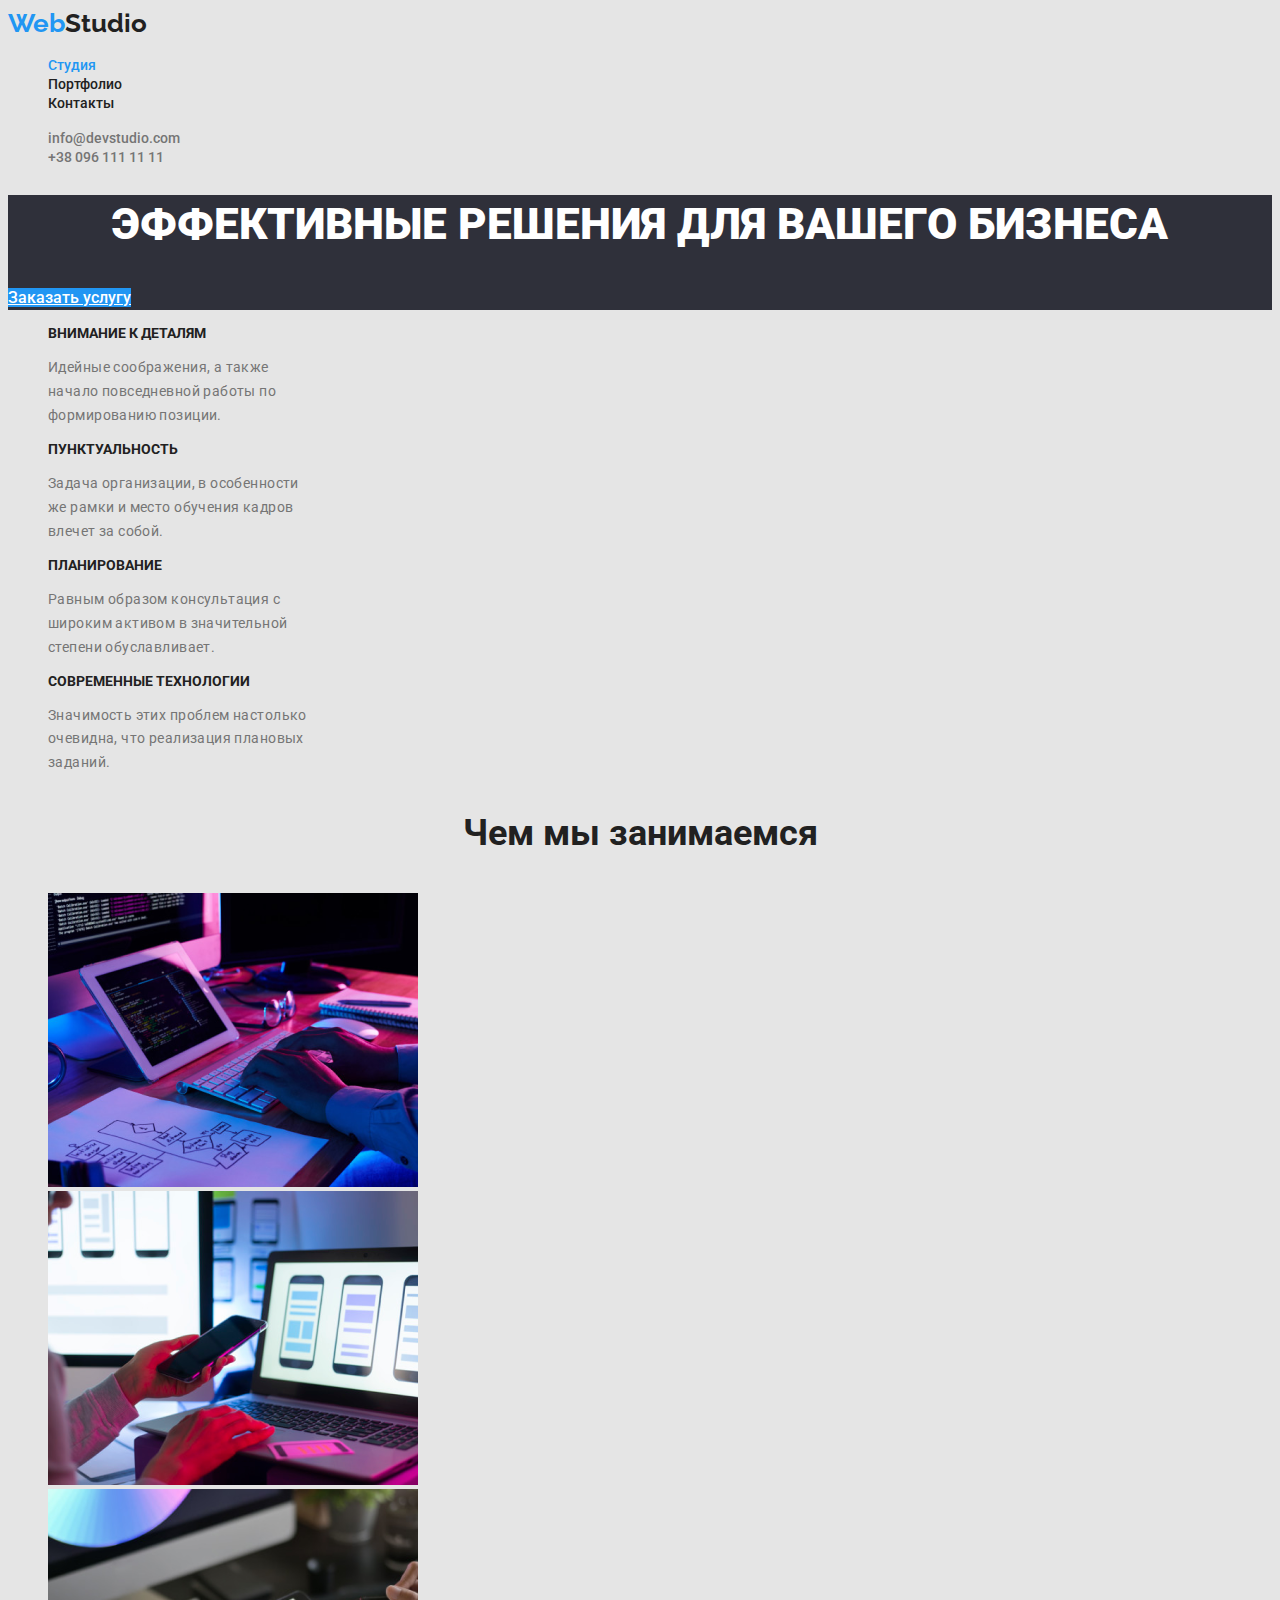
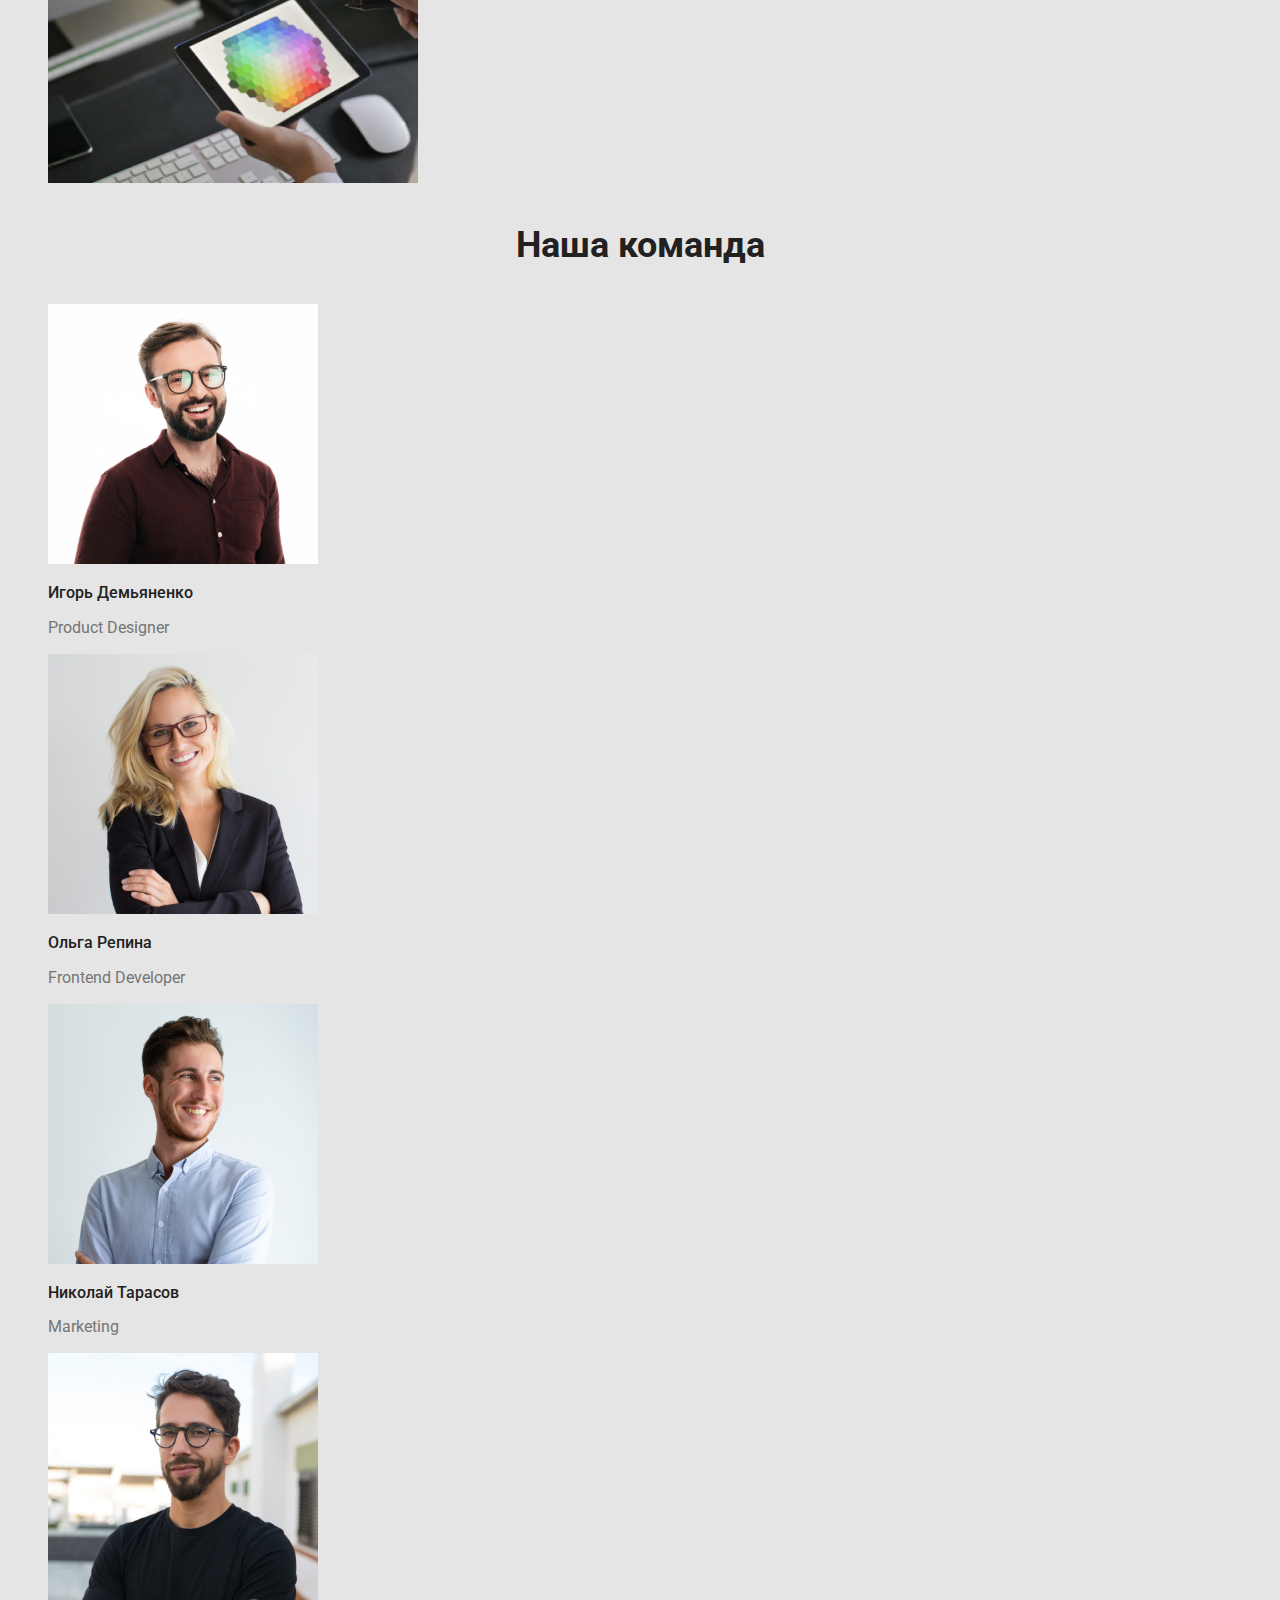
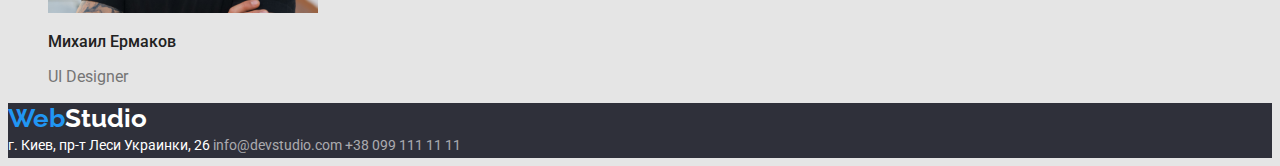
<file: index.html>
<!DOCTYPE html>
<html lang="en">
  <head>
    <meta charset="UTF-8" />
    <meta name="viewport" content="width=device-width, initial-scale=1.0" />
    <title>Homework1</title>
    <link
      href="https://fonts.googleapis.com/css2?family=Raleway:wght@700&family=Roboto:wght@400;500;700;900&display=swap"
      rel="stylesheet"
    />

    <link rel="stylesheet" href="./css/styles.css" />
  </head>

  <body>
    <!--top line-->
    <header>
      <nav>
        <a href="./index.html" class="nav"
          ><span class="accent-logo">Web</span
          ><span class="logo">Studio</span></a
        >

        <ul class="site-nav list">
          <li><a href="./index.html" class="link current">Студия</a></li>
          <li>
            <a href="./portfolio.html" class="link">Портфолио</a>
          </li>
          <li><a href="" class="link">Контакты</a></li>
        </ul>
        <ul class="navigation list">
          <li>
            <a href="info@devstudio.com" class="link">info@devstudio.com</a>
          </li>
          <li><a href="" class="link">+38 096 111 11 11</a></li>
        </ul>
      </nav>
    </header>

    <!--header-->
    <main>
      <section class="heading">
        <h1 class="color-white">Эффективные решения для вашего бизнеса</h1>

        <a href="" class="button primary">Заказать услугу</a>
      </section>

      <!--benefits of cooperation-->
      <section>
        <ul class="features">
          <li>
            <h3 class="title">Внимание к деталям</h3>
            <p class="text">
              Идейные соображения, а также <br />
              начало повседневной работы по <br />
              формированию позиции.
            </p>
          </li>

          <li>
            <h3 class="title">Пунктуальность</h3>
            <p class="text">
              Задача организации, в особенности <br />
              же рамки и место обучения кадров <br />
              влечет за собой.
            </p>
          </li>
          <li>
            <h3 class="title">Планирование</h3>
            <p class="text">
              Равным образом консультация с <br />
              широким активом в значительной <br />
              степени обуславливает.
            </p>
          </li>

          <li>
            <h3 class="title">Современные технологии</h3>
            <p class="text">
              Значимость этих проблем настолько <br />
              очевидна, что реализация плановых <br />
              заданий.
            </p>
          </li>
        </ul>
      </section>
      <!--about our work container-->
      <section>
        <h2 class="section-title">Чем мы занимаемся</h2>
        <ul>
          <li>
            <img src="./img/img1.png" alt="img1" width="370" height="294" />
          </li>
          <li>
            <img src="./img/img2.png" alt="img2" width="370" height="294" />
          </li>
          <li>
            <img src="./img/img3.png" alt="img3" width="370" height="294" />
          </li>
        </ul>
      </section>

      <!--about our team container-->
      <section>
        <h2 class="section-title">Наша команда</h2>

        <ul>
          <li>
            <img
              src="./img/Igor.jpg"
              alt="This is Igor"
              width="270"
              height="260"
            />
            <h3 class="team">Игорь Демьяненко</h3>
            <p class="desc">Product Designer</p>
          </li>
          <li>
            <img
              src="./img/Olga.jpg"
              alt="This is Olga"
              width="270"
              height="260"
            />
            <h3 class="team">Ольга Репина</h3>
            <p class="desc">Frontend Developer</p>
          </li>
          <li>
            <img
              src="./img/Nicolay.jpg"
              alt="This is Nicolay"
              width="270"
              height="260"
            />
            <h3 class="team">Николай Тарасов</h3>
            <p class="desc">Marketing</p>
          </li>
          <li>
            <img
              src="./img/Michail.jpg"
              alt="This is Michail"
              width="270"
              height="260"
            />
            <h3 class="team">Михаил Ермаков</h3>
            <p class="desc">UI Designer</p>
          </li>
        </ul>
      </section>
    </main>
    <!--page footer-->
    <footer class="footer">
      <div class="div-footer">
        <a href="./index.html" class="nav"
          ><span class="accent-logo">Web</span
          ><span class="logotip">Studio</span></a
        >

        <!--contact container-->

        <address class="footer-addr">
          г. Киев, пр-т Леси Украинки, 26
          <a href="info@devstudio.com" class="footer-link"
            >info@devstudio.com</a
          >
          <a href="+38 099 111 11 11" class="footer-link">+38 099 111 11 11</a>
        </address>
      </div>
    </footer>
  </body>
</html>
</file>
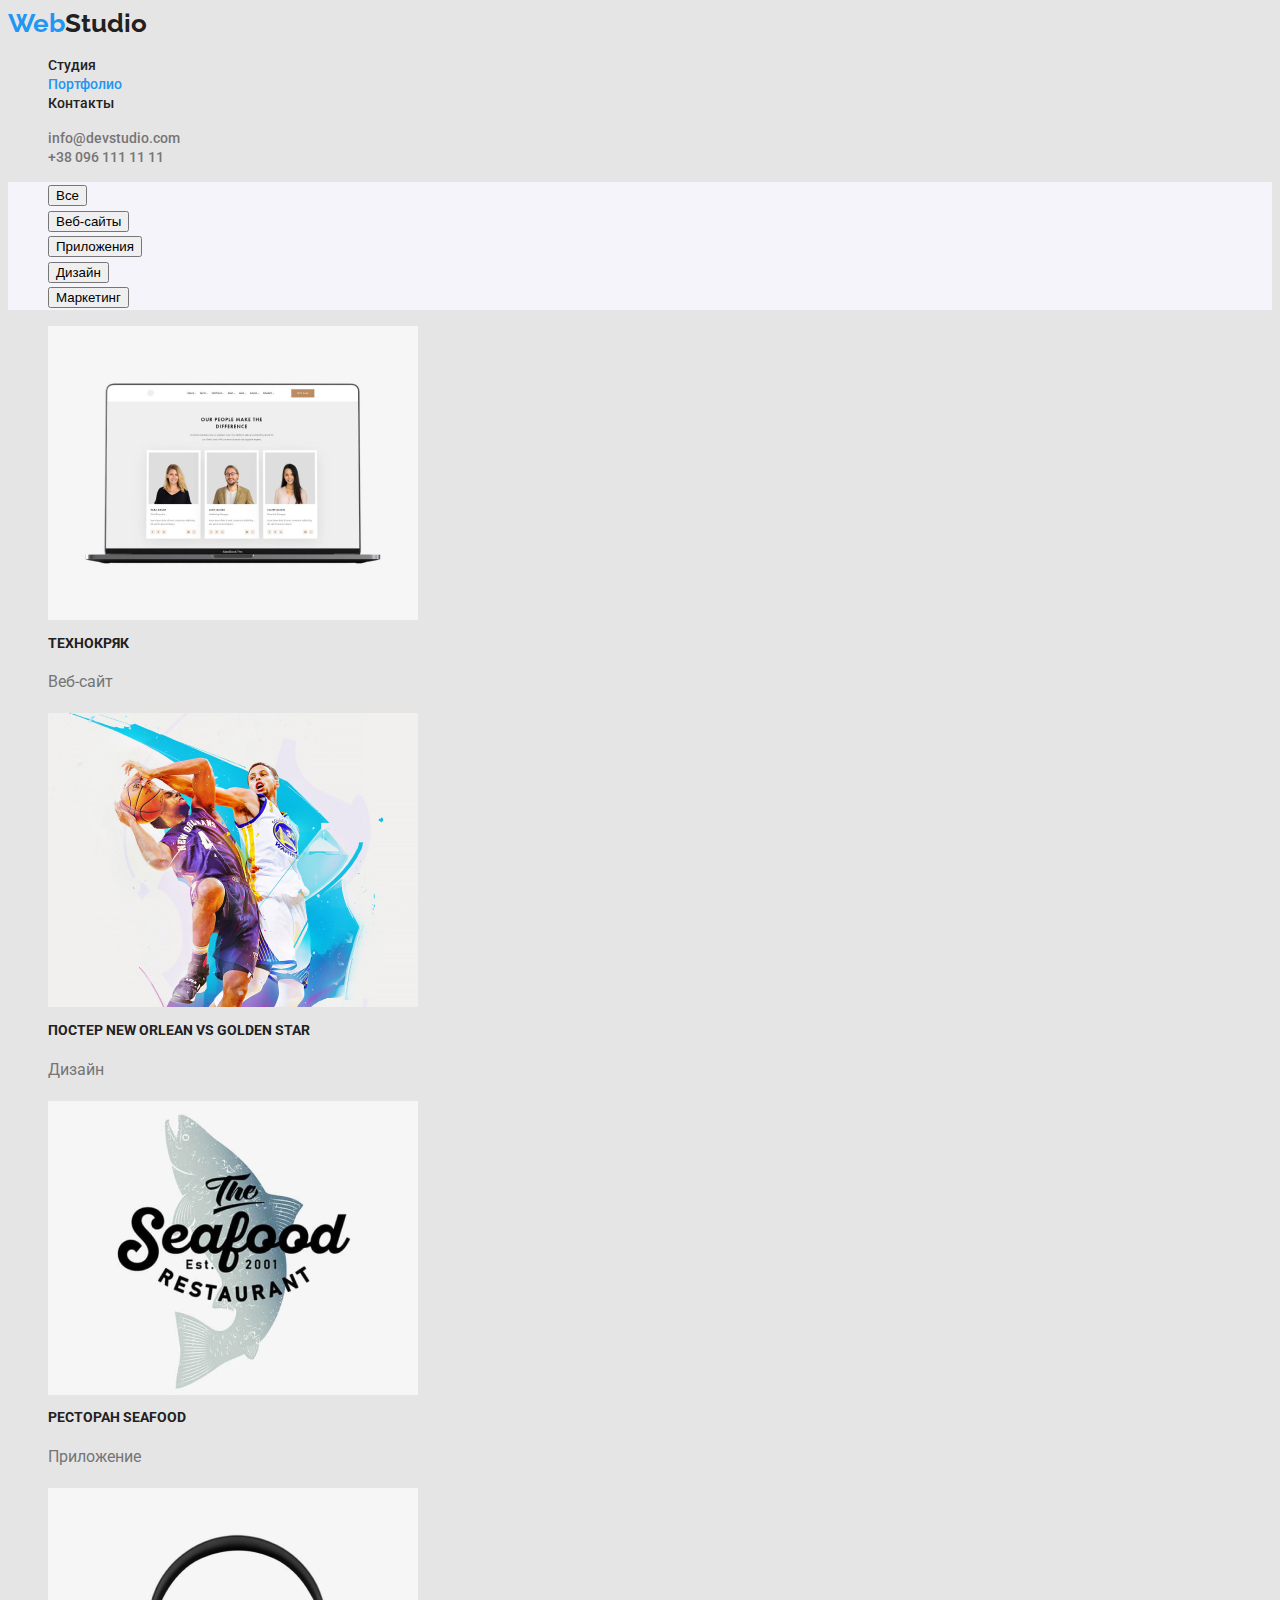
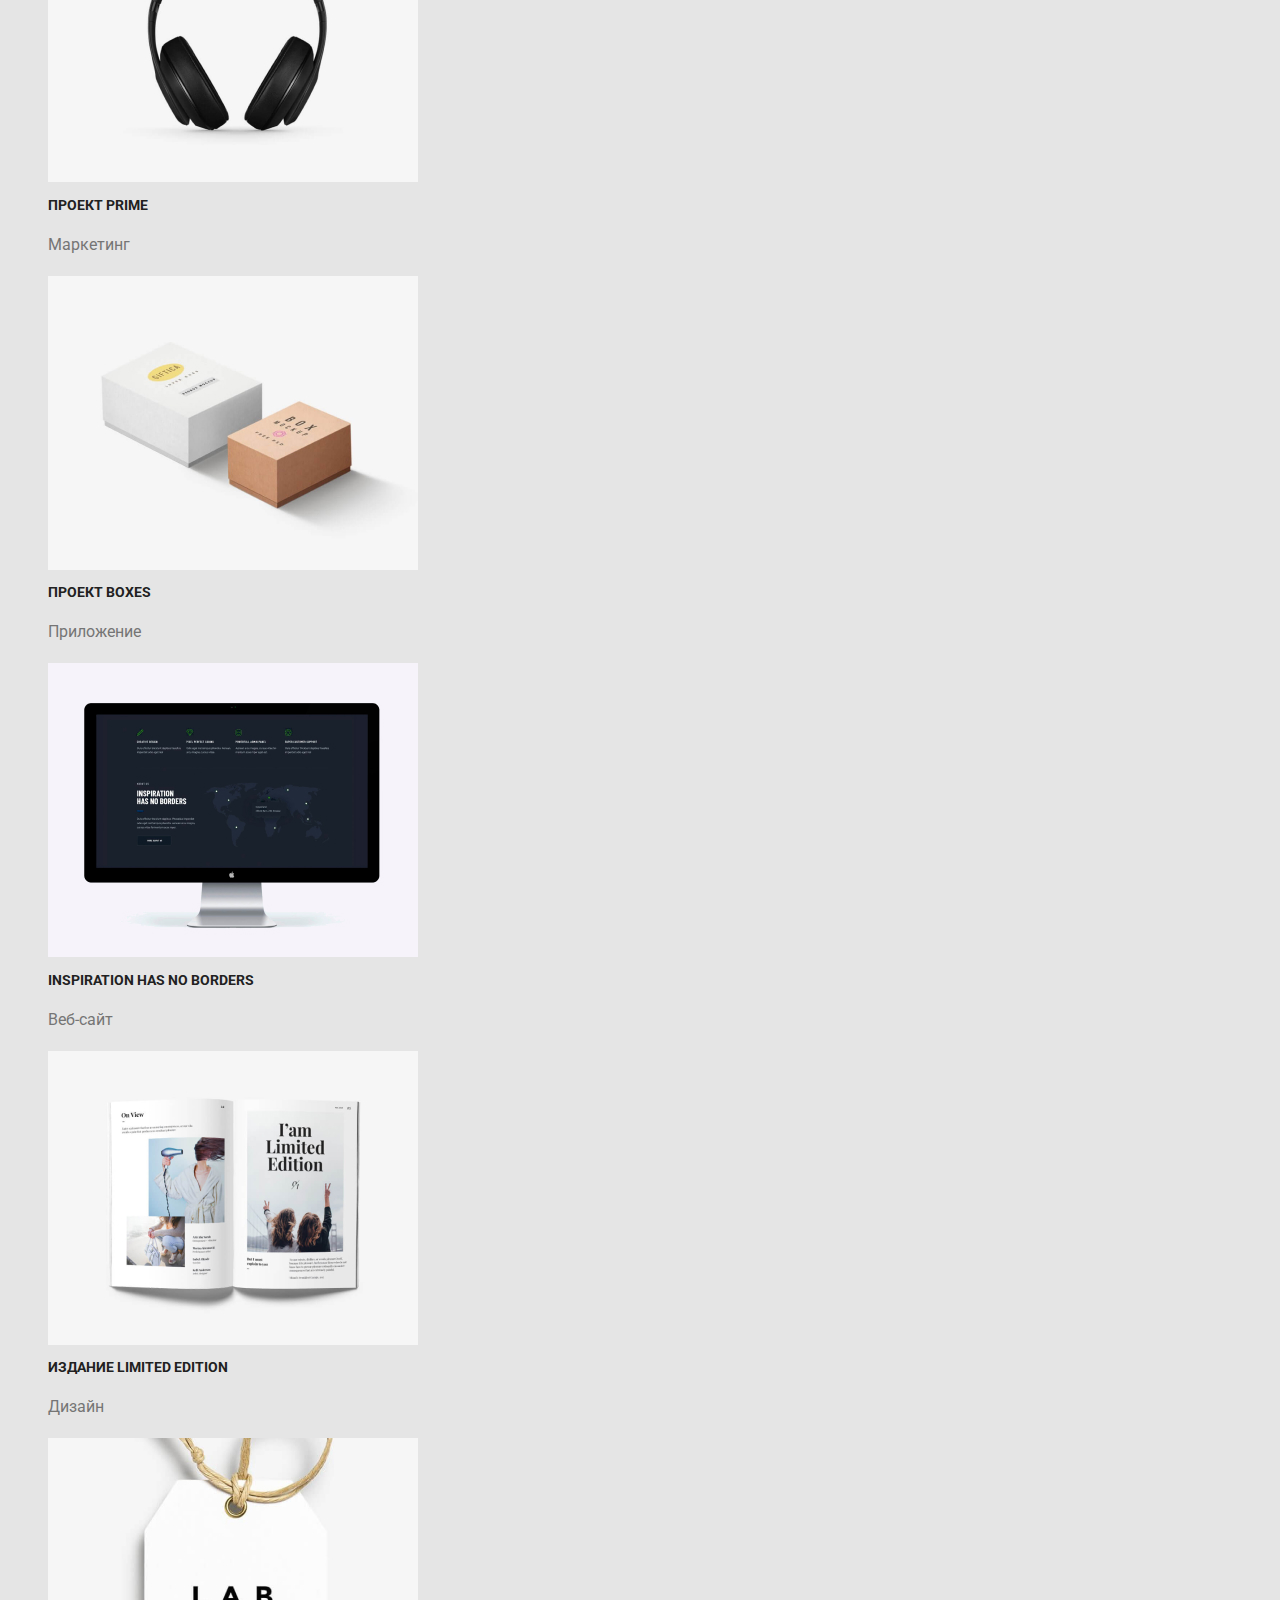
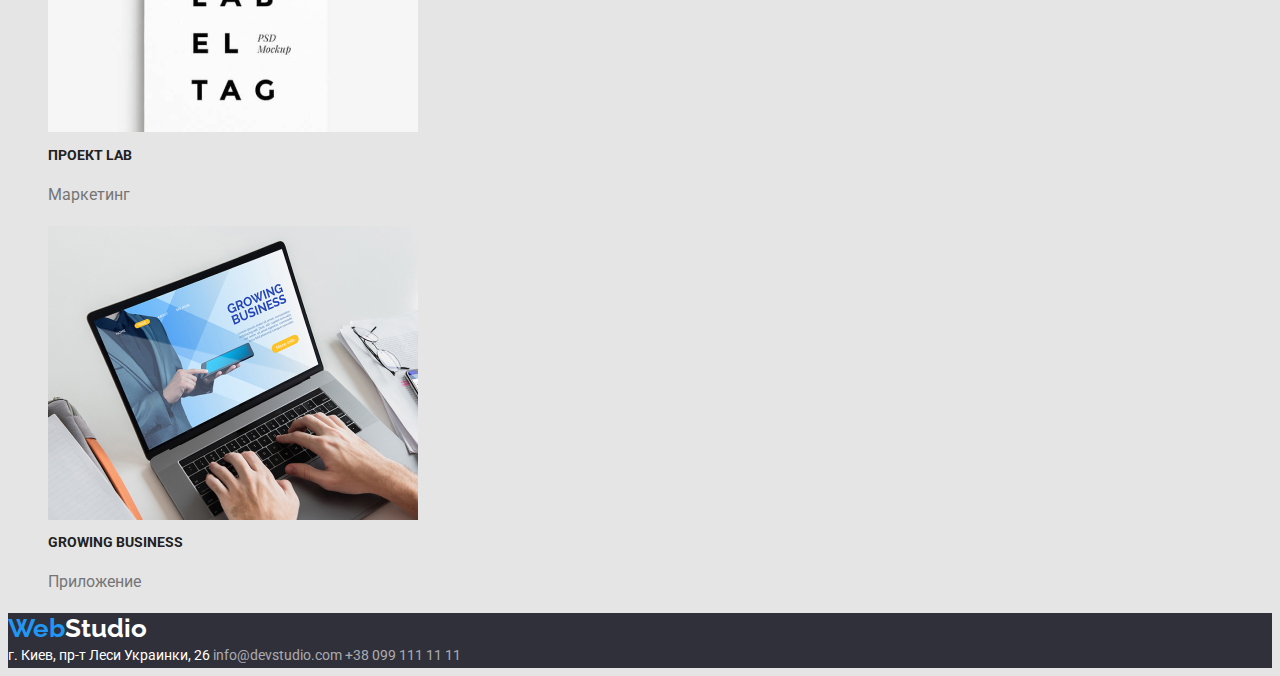
<file: portfolio.html>
<!DOCTYPE html>
<html lang="en">
  <head>
    <meta charset="UTF-8" />
    <meta name="viewport" content="width=, initial-scale=1.0" />
    <title>Document</title>
    <link
      href="https://fonts.googleapis.com/css2?family=Raleway:wght@700&family=Roboto:wght@400;500;700;900&display=swap"
      rel="stylesheet"
    />
    <link rel="stylesheet" href="./css/styles.css" />
  </head>
  <body>
    <!--top line-->
    <header>
      <nav>
        <a href="./index.html" class="nav"
          ><span class="accent-logo">Web</span
          ><span class="logo">Studio</span></a
        >
        <ul class="site-nav list">
          <li><a href="./index.html" class="link">Студия</a></li>
          <li>
            <a href="./portfolio.html" class="link current">Портфолио</a>
          </li>
          <li><a href="" class="link">Контакты</a></li>
        </ul>
        <ul class="navigation list">
          <li>
            <a href="info@devstudio.com" class="link">info@devstudio.com</a>
          </li>
          <li><a href="" class="link">+38 096 111 11 11</a></li>
        </ul>
      </nav>
    </header>
    <main>
      <section>
        <ul class="button">
          <li class="title">
            <button type="button">Все</button>
          </li>
          <li class="title"><button type="button">Веб-сайты</button></li>
          <li class="title"><button type="button">Приложения</button></li>
          <li class="title"><button type="button">Дизайн</button></li>
          <li class="title"><button type="button">Маркетинг</button></li>
        </ul>

        <ul class="features">
          <li>
            <img
              src="./img/img-one.jpg"
              alt="Веб-сайт"
              width="370"
              height="294"
            />
            <h2 class="title">Технокряк</h2>
            <p class="text-elem">Веб-сайт</p>
            <p></p>
          </li>
          <li>
            <img
              src="./img/img-two.jpg"
              alt="Дизайн"
              width="370"
              height="294"
            />
            <h2 class="title">Постер New Orlean vs Golden Star</h2>
            <p class="text-elem">Дизайн</p>
            <p></p>
          </li>
          <li>
            <img
              src="./img/img-third.jpg"
              alt="Ресторан Seafood"
              width="370"
              height="294"
            />
            <h2 class="title">Ресторан Seafood</h2>
            <p class="text-elem">Приложение</p>
            <p></p>
          </li>
          <li>
            <img
              src="./img/img-fo.jpg"
              alt="Проект Prime"
              width="370"
              height="294"
            />
            <h2 class="title">Проект Prime</h2>
            <p class="text-elem">Маркетинг</p>
            <p></p>
          </li>
          <li>
            <img src="./img/img-fi.jpg" alt="Boxes" width="370" height="294" />
            <h2 class="title">Проект Boxes</h2>
            <p class="text-elem">Приложение</p>
            <p></p>
          </li>
          <li>
            <img
              src="./img/img-six.jpg"
              alt="Веб-сайт"
              width="370"
              height="294"
            />
            <h2 class="title">Inspiration has no Borders</h2>
            <p class="text-elem">Веб-сайт</p>
            <p></p>
          </li>
          <li>
            <img
              src="./img/img-sev.jpg"
              alt="Издание Limited Edition"
              width="370"
              height="294"
            />
            <h2 class="title">Издание Limited Edition</h2>
            <p class="text-elem">Дизайн</p>
            <p></p>
          </li>
          <li>
            <img
              src="./img/img-eig.jpg"
              alt="Проект LAB"
              width="370"
              height="294"
            />
            <h2 class="title">Проект LAB</h2>
            <p class="text-elem">Маркетинг</p>
            <p></p>
          </li>
          <li>
            <img
              src="./img/img-nin.jpg"
              alt="Growing Business"
              width="370"
              height="294"
            />
            <h2 class="title">Growing Business</h2>
            <p class="text-elem">Приложение</p>
            <p></p>
          </li>
        </ul>
      </section>
    </main>

    <!--page footer-->
    <footer class="footer">
      <div class="div-footer">
        <a href="./index.html" class="nav"
          ><span class="accent-logo">Web</span
          ><span class="logotip">Studio</span></a
        >

        <!--contact container-->

        <address class="footer-addr">
          г. Киев, пр-т Леси Украинки, 26
          <a href="info@devstudio.com" class="footer-link"
            >info@devstudio.com</a
          >
          <a href="" class="footer-link">+38 099 111 11 11</a>
        </address>
      </div>
    </footer>
  </body>
</html>
</file>
<file: css/styles.css>
:root {
  --primary-text-color: #757575;
  --title-text-color: #212121;
  --accent-text-color: #2196f3;
  --hero-text-color: #ffffff;
  --footer-text-color: rgba(255, 255, 255, 0.6);
  --primary-bg-color: #ffffff;
  --second-bg-color: #2f303a;
  --third-bg-color: #e5e5e5;
  --forth-bg-color: #f5f4fa;
}

/* цвет основного текста color: #757575; */
/* цвет вторичного текста color: #212121;*/

/* цвет текста и шапки color: #FFFFFF;*/

/* подвал названия тел. адрес color: rgba(255, 255, 255, 0.6);*/

/* цвет фона 1 шапка background: #FFFFFF;*/
/* цвет фона 2 подвал background: #2F303A; */
/* цвет фона main 3 background: #E5E5E5;*/
/* цвет фона 4 вторичный background: #F5F4FA; */

/* LOGO  color: акцент #2196F3; +color: #212121; */

body {
  color: var(--primary-text-color);
  background-color: var(--third-bg-color);
  font-family: Roboto, sans-serif;
}
/*убираем точки слева*/
ul {
  list-style: none;
}

/* top line */
/*спросить: почему если убрать класс .nav, то text-decoration: none; не работает?*/
.nav {
  text-decoration: none;
}

.nav .accent-logo {
  color: var(--accent-text-color);
  font-family: Raleway, sans-serif;
  font-weight: 700;
  font-size: 26px;
  line-height: 1.19;
  text-decoration: none;
}
.nav .logo {
  color: var(--title-text-color);
  font-family: Raleway, sans-serif;
  font-weight: 700;
  font-size: 26px;
  line-height: 1.19;
  text-decoration: none;
}
.div-footer .logotip {
  color: var(--hero-text-color);
  font-family: Raleway, sans-serif;
  font-weight: 700;
  font-size: 26px;
  line-height: 1.19;
  text-decoration: none;
}

.site-nav .link {
  color: var(--title-text-color);
  font-family: inherit;
  font-weight: 500;
  font-size: 14px;
  line-height: 1.14;
  text-decoration: none;
}
.site-nav .link:hover,
.site-nav .link:focus {
  color: var(--accent-text-color);
}
.site-nav .link.current {
  color: var(--accent-text-color);
}

.navigation .link {
  color: var(--primary-text-color);
  font-family: inherit;
  font-weight: 500;
  font-size: 14px;
  line-height: 1.14;
  text-decoration: none;
}
.navigation .link:hover,
.navigation .link:focus {
  color: var(--accent-text-color);
}
.navigation .link.current {
  color: var(--accent-text-color);
}

/* */
.heading {
  background-color: #2f303a;
}
.color-white {
  color: var(--hero-text-color);
  font-weight: 900;
  font-size: 44px;
  line-height: 1.36;
  text-align: center;
  text-transform: uppercase;
}

/* benefits of cooperation */
.features .title {
  color: var(--title-text-color);
  font-weight: 700;
  font-size: 14px;
  line-height: 1.14;
  text-transform: uppercase;
}
.features .text {
  font-weight: 400;
  font-size: 14px;
  line-height: 1.71;
  /* or 171% */

  letter-spacing: 0.03em;
}

/*about our work container*/

.section-title {
  color: var(--title-text-color);
  font-weight: 700;
  font-size: 36px;
  line-height: 1.6;
  text-align: center;
}
.team {
  color: var(--title-text-color);
  font-weight: 500;
  font-size: 16px;
  line-height: 1.18;
}
.desc {
  font-size: 16px;
  line-height: 1.18;
}

/*footer*/
.footer {
  background-color: var(--second-bg-color);
  text-decoration: none;
  list-style: none;
}
.footer-addr {
  color: var(--hero-text-color);
  font-size: 14px;
  line-height: 1.71;
  font-style: normal;
}
.footer-link {
  color: var(--footer-text-color);
  font-size: 14px;
  line-height: 1.71;
  text-decoration: none;
  list-style: none;
}
.text-elem {
  font-size: 16px;
  line-height: 1.87;
}

/*button*/
.button {
  color: var(--title-text-color);
  background-color: var(--forth-bg-color);
  font-weight: 500;
  font-size: 16px;
  line-height: 1.6;
}

.button .title:hover,
.button .title:focus {
  color: var(--accent-text-color);
}
.button.primary {
  color: var(--hero-text-color);
  background-color: var(--accent-text-color);
}
</file>
